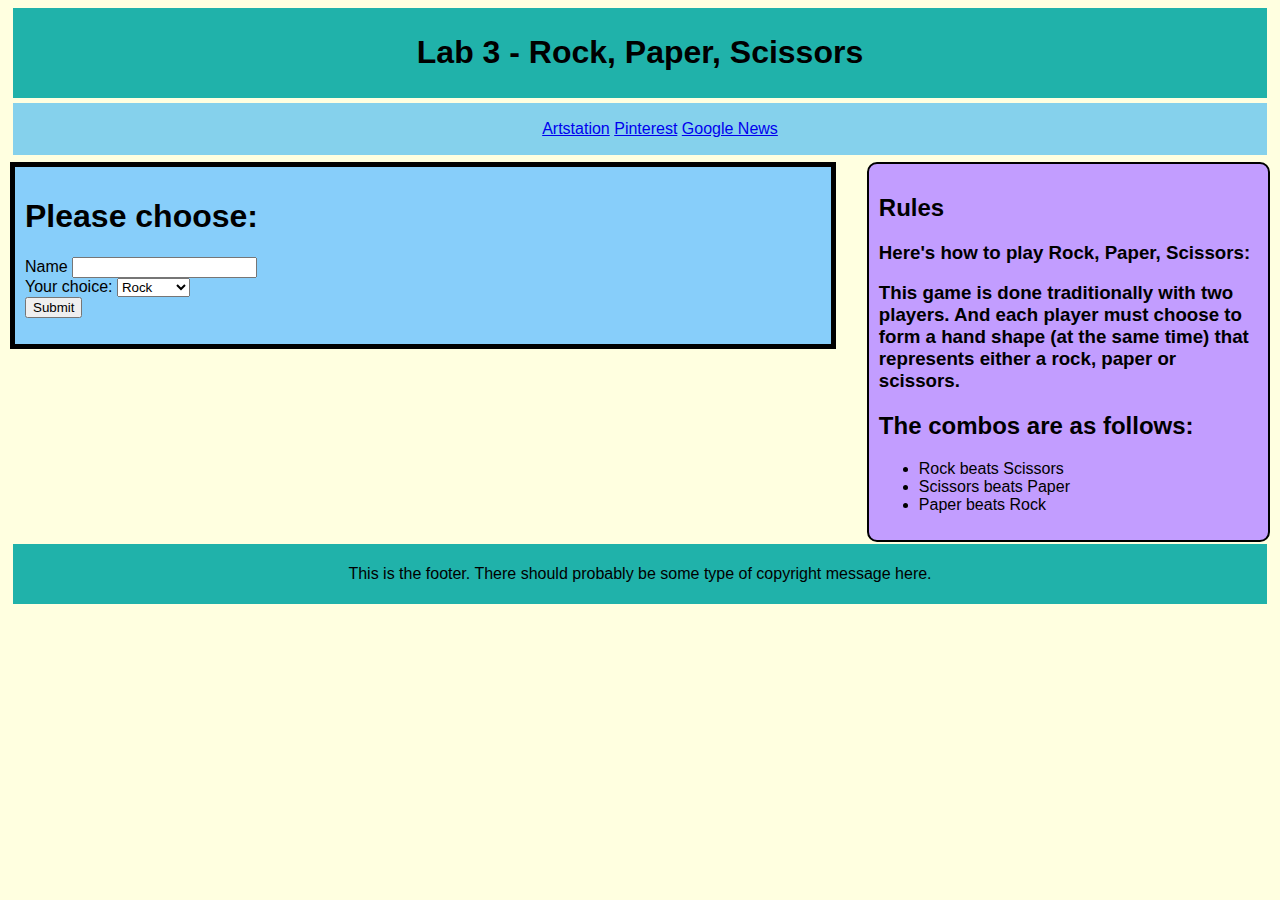
<file: index.html>
<html>
    <head>
        <Title>INST377 - Lab 3</Title>
        <link rel="stylesheet" href="styles.css">
    </head>
        <body>
            <header class = "headfoot">
                <h1>Lab 3 - Rock, Paper, Scissors</h1>
            </header>
            <nav class="main-nav">
                <ul>
                    <li><a href="https://www.artstation.com/?sort_by=community&dimension=all">Artstation</a></li>
                    <li><a href="https://www.pinterest.com/">Pinterest</a></li>
                    <li><a href="https://news.google.com/home?hl=en-US&gl=US&ceid=US:en">Google News</a></li>
                </ul>
            </nav>
             
            <div class="main-content">
                <form>
                    <h1>Please choose:</h1>
                    <label for="name">Name</label>
                    <input type="text" id="name" required><br>
                    <label for= "choice">Your choice:</label>
                    <select id="choice">
                        <option value ="Rock">Rock</option>
                        <option value ="Paper">Paper</option>
                        <option value ="Scissors">Scissors</option></select><br>
                    <input type="submit">
                </form>
            </div>
            <aside class="sidebar">
                <h2>Rules</h2>
                <h3>Here's how to play Rock, Paper, Scissors:</h3>
                <h3>This game is done traditionally with two players. And each player must 
                    choose to form a hand shape (at the same time) that represents either a rock, paper or scissors. </h2>
                <h2>The combos are as follows:</h3>
                    <ul>
                        <li>Rock beats Scissors</li>
                        <li>Scissors beats Paper</li>
                        <li>Paper beats Rock</li>
                    </ul>
            </aside>
            <footer class="headfoot">
                <p>This is the footer. There should probably be some type of copyright message here.</p>
            </footer>
        </body>
</html>
</file>
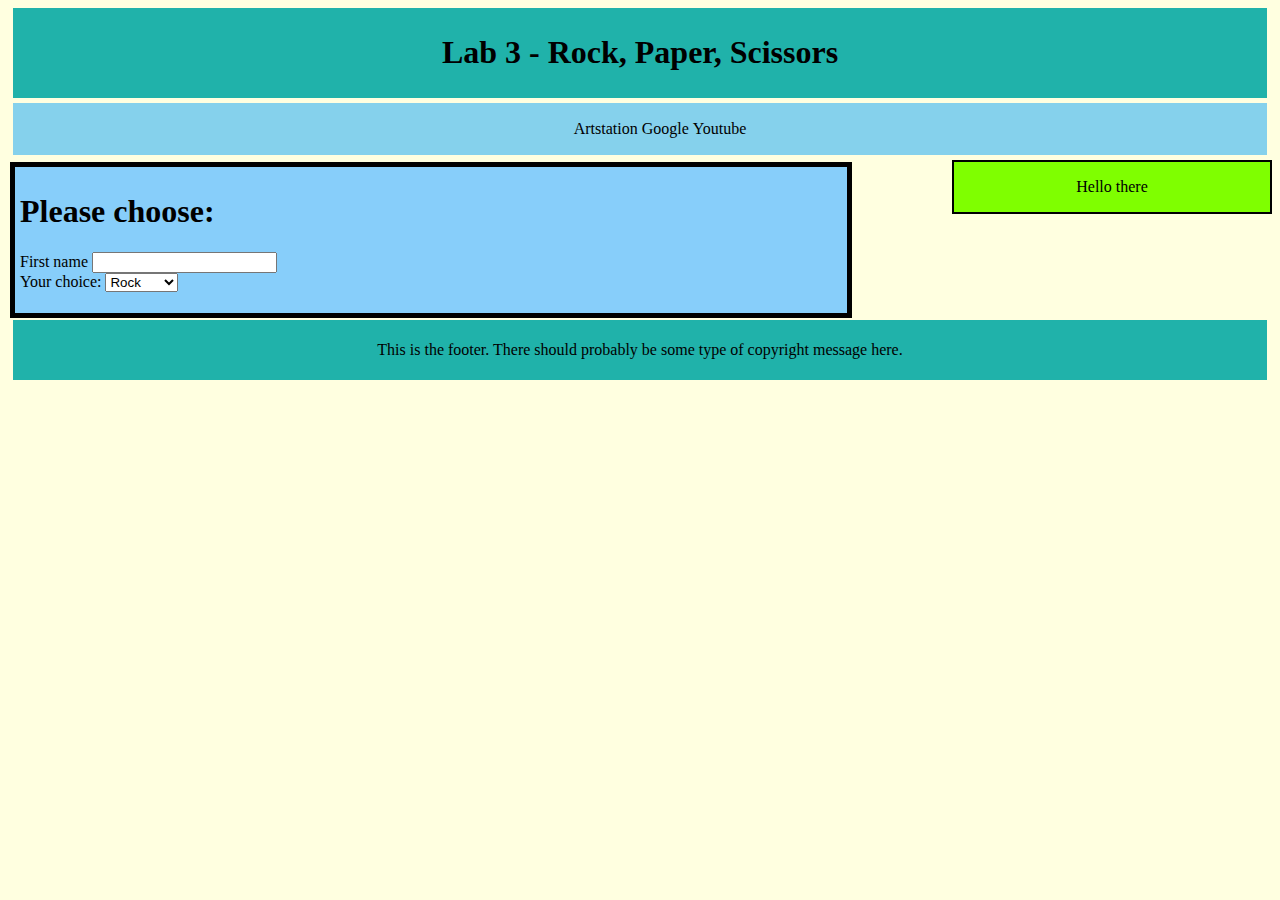
<file: .github/index.html>
<html>
    <head>
        <Title>INST377 - Lab 3</Title>
        <link rel="stylesheet" href="styles.css">
    </head>
        <body>
            <header class = "headfoot">
                <h1>Lab 3 - Rock, Paper, Scissors</h1>
            </header>
            <nav class="main-nav">
                <ul>
                    <li>Artstation</li>
                    <li>Google</li>
                    <li>Youtube</li>
                </ul>
            </nav>
             
            <div class="main-content">
                <form>
                    <h1>Please choose:</h1>
                    <label for="name">First name </label>
                    <input type="text" id="name"><br>
                    <label for= "choice">Your choice:</label>
                    <select id="choice">
                        <option value ="Rock">Rock</option>
                        <option value ="Paper">Paper</option>
                        <option value ="Scissors">Scissors</option></select>
                </form>
            </div>
            <aside class="sidebar">
                <p>Hello there</p>
            </aside>
            <footer class="headfoot">
                <p>This is the footer. There should probably be some type of copyright message here.</p>
            </footer>
        </body>
</html>
</file>
<file: styles.css>
body {
    background-color:lightyellow;
    font-family:'Franklin Gothic Medium', 'Arial Narrow', Arial, sans-serif;
}

.headfoot{
    background-color:lightseagreen;
    text-align: center;
    margin: 5px;
    padding:5px;
    clear:both;
}

.main-nav {
    background-color: rgb(133, 209, 236);
    text-align:center;
    color:white;
    margin: 5px;
    padding:1px;
}


.sidebar {
    background-color:rgb(194, 157, 255);
    float:right;
    width:30%;
    border:2px solid black;
    float:right;
    margin: 2px;
    padding:10px;
    border-radius: 10px;

}

.sidebar:hover {
    background-color:aquamarine;
}

.main-nav ul{
    list-style-type: none;
}


.main-nav ul li{
    display: inline-block;
    color:rgb(255, 0, 0);
}

a:hover{
    color:antiquewhite;
}

.main-content{
    float:left;
    background-color:lightskyblue;
    padding:10px;
    margin:2px;
    border:5px solid black;
    width:63%;
}

input[type=text]:focus {
    width: 500px;
}
</file>
<file: .github/styles.css>
body {
    background-color:lightyellow;
}

.headfoot{
    background-color:lightseagreen;
    text-align: center;
    font-family: cursive;
    margin: 5px;
    padding:5px;
    clear:both;
}

.main-nav {
    background-color: rgb(133, 209, 236);
    text-align:center;
    color:rgb(0, 0, 0);
    margin: 5px;
    padding:1px;
}

.sidebar {
    text-align: center;
    background-color:chartreuse;
    float:right;
    width:25%;
    border:2px solid black;
    float:right;

}

.main-nav ul{
    list-style-type: none;
}

.main-nav ul li{
    display: inline-block;
    font-family: Cambria, Cochin, Georgia, Times, 'Times New Roman', serif;
}

.main-nav ul li:hover{
    color:antiquewhite;
}

.main-content{
    float:left;
    background-color:lightskyblue;
    padding:5px;
    margin:2px;
    border:5px solid black;
    width:65%;
}

input[type=text]:focus {
    width: 500px;
}
</file>
